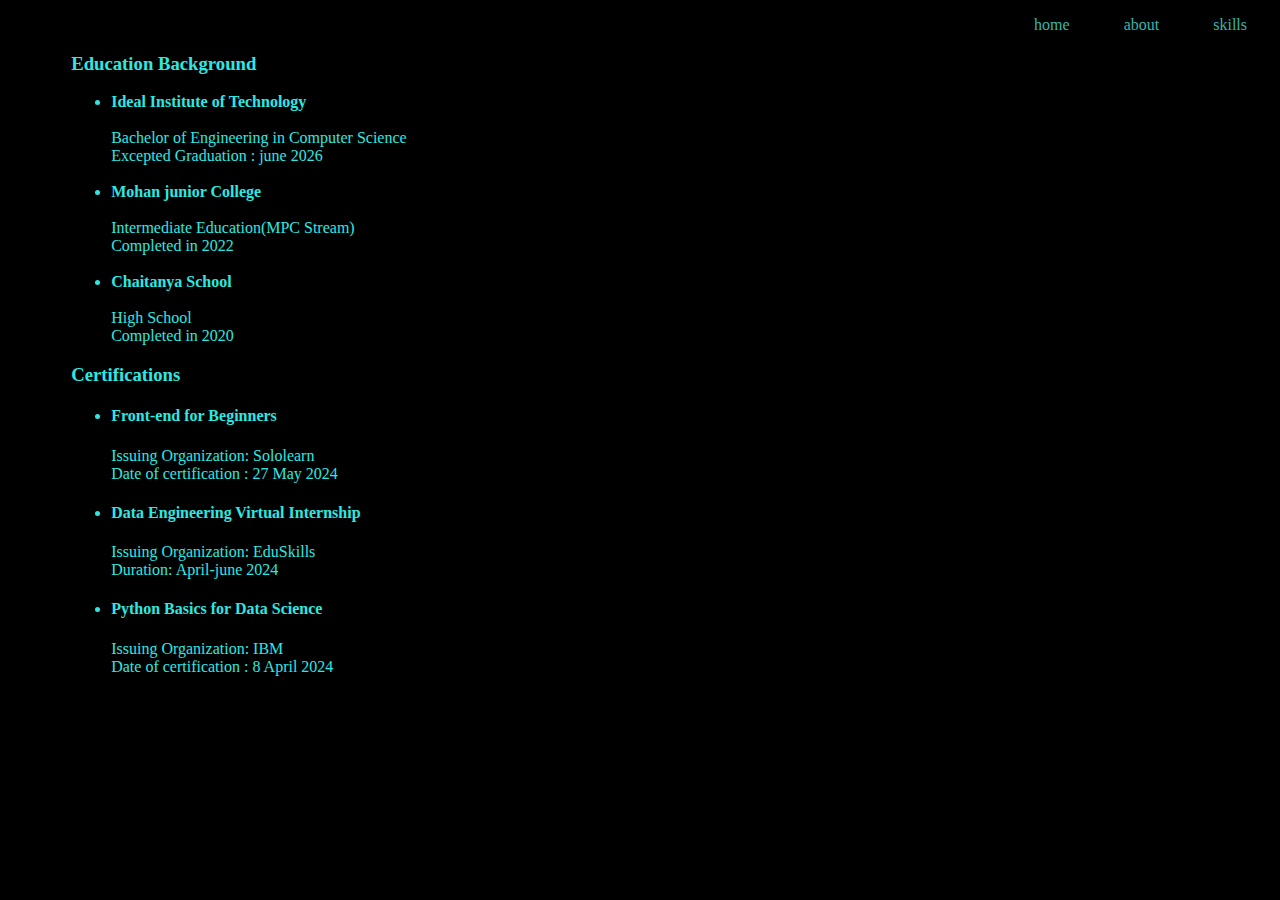
<file: protofilo/templates/about.html>
<!DOCTYPE html>
<html lang="en">
<head>
    <meta charset="UTF-8">
    <meta name="viewport" content="width=device-width, initial-scale=1.0">
    <title>Document</title>
    <link href="style.css" rel="stylesheet">
</head>
<body id="aboutme">
    <div class="nav">
        <ul >
            <li><a href="index.html">home</a></li>
            <li><a href="about.html">about</a></li>
            <li><a href="mk.html">skills</a></li>
        </ul>
   </div>
    <div class="about">
        <div class="edu">
            <h3 class="certfy_head">Education Background</h3>
            <ul class="Education">
                <li>
                    <b>Ideal Institute of Technology</b><br><br>
                    Bachelor of Engineering in Computer Science<br>
                    Excepted Graduation : june 2026<br><br>
                </li>
                <li>
                    <b>Mohan junior College</b><br><br>
                    Intermediate Education(MPC Stream)<br>
                    Completed in 2022<br><br>
                </li>
                <li>
                   <b> Chaitanya School</b><br><br>
                    High School<br>
                    Completed in 2020<br>
                </li>
            </ul>
        </div>
        <div class="certification">
            <h3 class="certfy_head">Certifications</h3>
            <ul class="certify">
                <li><h4>Front-end for Beginners</h4>
                    
                    Issuing Organization: Sololearn<br>
                    Date of certification : 27 May 2024
                </li>
                <li><h4>Data Engineering Virtual Internship</h4>
                    Issuing Organization: EduSkills<br>
                    Duration: April-june 2024
                </li>
                <li><h4>Python Basics for Data Science</h4>
                    Issuing Organization: IBM<br>
                    Date of certification : 8 April 2024<br>
                </li>
                

            </ul>

        </div>

    </div>
        
</body>
</html>
</file>
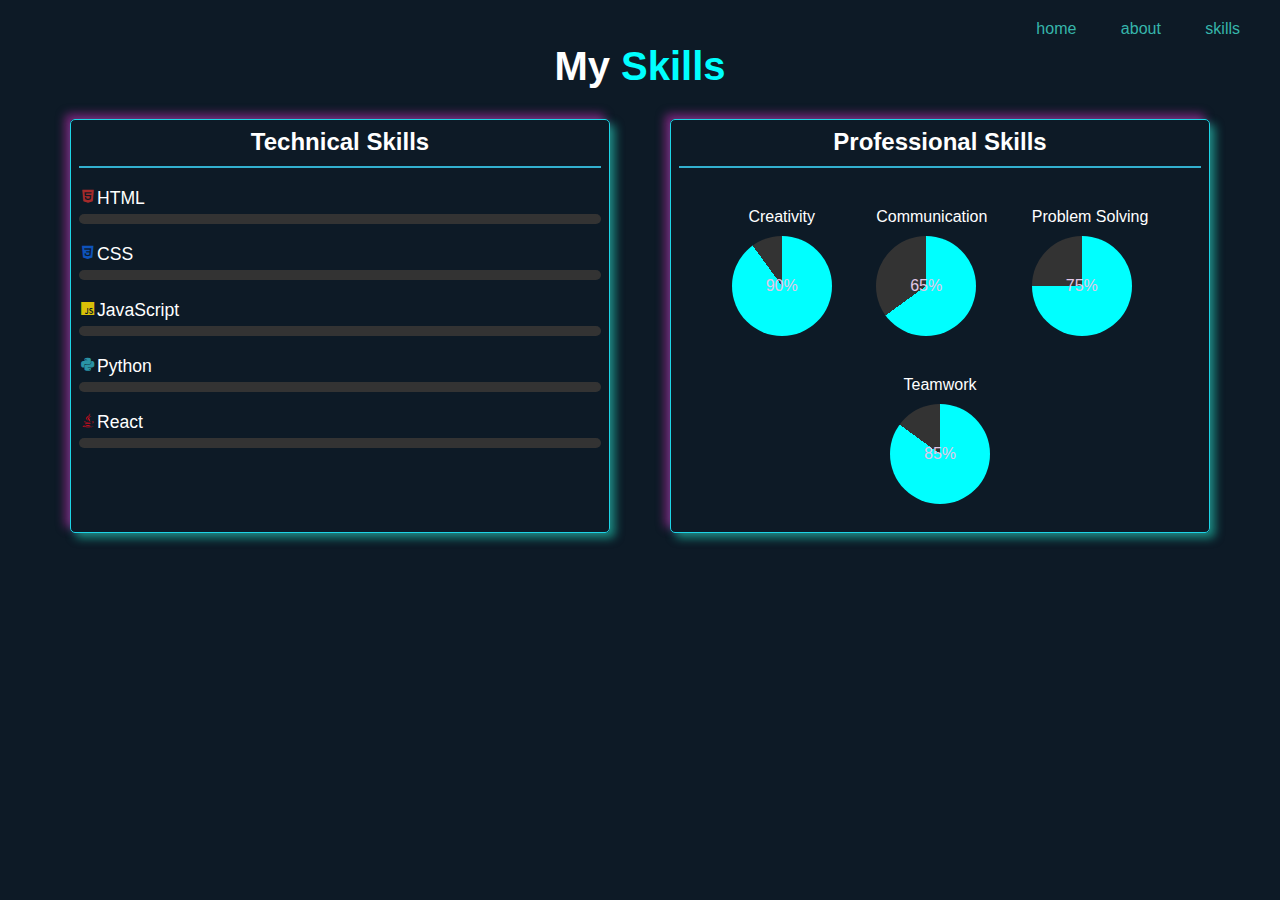
<file: protofilo/templates/mk.html>
<!DOCTYPE html>
<html lang="en">
<head>
    <meta charset="UTF-8">
    <meta name="viewport" content="width=device-width, initial-scale=1.0">
    <title>Skills Section</title>
    <link rel="stylesheet" href="mk.css">
    <link href='https://unpkg.com/boxicons@2.1.4/css/boxicons.min.css' rel='stylesheet'>
</head>
<body>
   <div class="nav">
        <ul >
            <li><a href="index.html">home</a></li>
            <li><a href="about.html">about</a></li>
            <li><a href="mk.html">skills</a></li>
        </ul>
   </div>
    <section class="skills-section">
        <h1>My <span class="highlight">Skills</span></h1>
        <div class="skills-container">
            <div class="technical-skills">
                <h2>Technical Skills</h2>
                <div class="skill" >
                    <p> <i  style="color:brown" class='bx bxl-html5'></i>HTML</p>
                    <div class="progress-bar" data-percent="90%"></div>
                </div>
                <div class="skill">
                    <p><i  style="color:rgb(14, 83, 186)" class='bx bxl-css3'></i>CSS</p>
                    <div class="progress-bar" data-percent="75%"></div>
                </div>
                <div class="skill">
                    <p> <i style="color:rgb(217, 192, 7)" class='bx bxl-javascript'></i>JavaScript</p>
                    <div class="progress-bar" data-percent="80%"></div>
                </div>
                <div class="skill">
                    <p> <i  style="color:rgb(42, 147, 165)" class='bx bxl-python'></i>Python</p>
                    <div class="progress-bar" data-percent="83%"></div>
                </div>
                <div class="skill">
                    <p> <i  style="color:rgb(241, 8, 28)" class='bx bxl-java'></i>React</p>
                    <div class="progress-bar" data-percent="60%"></div>
                </div>
            </div>

            <div class="professional-skills">
                <h2>Professional Skills</h2>
                <div class="circle-skill">
                    <p>Creativity</p>
                    <div class="circle" data-percent="90%"></div>
                </div>
                <div class="circle-skill">
                    <p>Communication</p>
                    <div class="circle" data-percent="65%"></div>
                </div>
                <div class="circle-skill">
                    <p>Problem Solving</p>
                    <div class="circle" data-percent="75%"></div>
                </div>
                <div class="circle-skill">
                    <p>Teamwork</p>
                    <div class="circle" data-percent="85%"></div>
                </div>
            </div>
        </div>
    </section>
</body>
</html>
</file>
<file: protofilo/templates/style.css>
body,#aboutme{
    font-family: 'Times New Roman', Times, serif;
    background-color: black;
    color:rgb(45, 232, 226);
    

}
.nav ul {
    list-style-type: none; /* Removes bullet points */
    padding: 0;
    margin-bottom: 5px;
    margin-bottom: 6px;
    text-align: right;
}

.nav ul li {
    display: inline; /* Makes the list items inline */
    
}

.nav ul li a {
    color: rgb(54, 181, 171);
    text-decoration: none;
    margin:5px;
    padding: 20px; /* Optional: Adds padding */
    
}
.nav ul li a:hover{
    color: rgb(73, 8, 101);
    font-size: larger;

}
.edu , .certification {
     margin-left: 5%;
    
}
.edu li,.certification li{
    text-align: left;
}
.certify_head{
    padding:0;
    text-align: center;
}
   
   

img{
    position: absolute;
    right:0;
    width: 30%;
    height:20em;
    border:5px solid rgb(85, 173, 205);
    
    border-radius: 50%;
    box-shadow: 5px 8px 25px 25px rgba(122, 213, 223, 0.7);
    margin-right: 1%;
    margin-top: 5%;
    
}

p{
    position:absolute;
    text-align: left;
    width:65%;
    color:rgb(45, 232, 226);
    
}
h5,h1,.sub-head{
    color:rgb(45, 232, 226);
}


button{
    margin-top:45vh;
    margin-left:25%;
    background-color:rgb(45, 232, 226);
    color:white;
    box-shadow: 4px 4px rgb(60, 152, 147);
    border: 3px solid rgb(195, 130, 141);
    border-radius: 10px;
    width:20vh;
    height:8vh;

}
button:hover{
    background-color:rgb(15, 112, 108);
    box-shadow: 5px 5px rgb(60, 152, 147);
    cursor:pointer;
}
h2{
    color:antiquewhite;
    text-align: center;
}
section{
    display:flex;
    flex-wrap:wrap;
    margin-bottom:25%
}
</file>
<file: protofilo/templates/mk.css>
* {
    margin: 0;
    padding: 0;
    box-sizing: border-box;
    font-family: 'Arial', sans-serif;
}
body {
    background-color: #0d1a26;
    color: #fff;
    text-align: center;
    padding: 20px;
}
.nav ul {
    list-style-type: none; /* Removes bullet points */
    padding: 0;
    margin: 0;
    margin-bottom: 6px;
    text-align: right;
}

.nav ul li {
    display: inline; /* Makes the list items inline */
    
}

.nav ul li a {
    color: rgb(54, 181, 171);
    text-decoration: none;
   
    padding: 20px; /* Optional: Adds padding */
}
.nav ul li a:hover{
    color: rgb(73, 8, 101);
    font-size: larger;

}


.skills-section {
    max-width: 1200px;
    margin: 0 auto;
}

h1 {
    font-size: 2.5rem;
    margin-bottom: 30px;
}

.highlight {
    color: #00ffff;
}

.skills-container {
    display: flex;
    justify-content: space-around;
    flex-wrap: wrap;
}

.technical-skills, .professional-skills {
    width: 45%;
    border :1px solid rgb(29, 213, 230);
    border-radius: 5px;
    padding:8px;
    box-shadow: 5px 5px 10px rgba(37, 250, 218, 0.5), 
                -5px -5px 10px rgba(222, 50, 202, 0.5);
}

.technical-skills h2, .professional-skills h2 {
    margin-bottom: 20px;
    border-bottom: 1px solid #32b0cf;
    
    padding-bottom: 10px;
    border-width: 2px;
    
    
}

.skill {
    margin-bottom: 20px;

}

.skill p {
    text-align: left;
    margin-bottom: 5px;
    font-size: 1.1rem;
}

.progress-bar {
    background-color: #333;
    width: 100%;
    height: 10px;
    position: relative;
    border-radius: 10px;
}

.progress-bar::before {
    content: '';
    position: absolute;
    top: 0;
    left: 0;
    height: 100%;
    background-color: #00ffff;
    width: 0;
    border-radius: 10px;
    animation: progress-animation 2s ease forwards;
}

@keyframes progress-animation {
    to {
        width: var(--progress-width);
    }
}

.progress-bar[data-percent="90%"] {
    --progress-width: 90%;
    
}

.progress-bar[data-percent="75%"] {
    --progress-width: 75%;
}

.progress-bar[data-percent="80%"] {
    --progress-width: 80%;
}

.progress-bar[data-percent="83%"] {
    --progress-width: 83%;
}

.progress-bar[data-percent="60%"] {
    --progress-width: 60%;
}

/* Circular Progress */
.circle-skill {
    display: inline-block;
    margin: 20px;
}

.circle-skill p {
    margin-bottom: 10px;
}

.circle {
    width: 100px;
    height: 100px;
    background: conic-gradient(#00ffff calc(var(--progress) * 1%), #333 calc(var(--progress) * 1%));
    border-radius: 50%;
    display: flex;
    align-items: center;
    justify-content: center;
    color: #e2c7e7;
    font-size: 1.5rem;
    position: relative;
}

.circle::after{
    content: attr(data-percent);
    position: absolute;
    font-size: 1rem;
}

.circle[data-percent="90%"] {
    --progress: 90;
}

.circle[data-percent="65%"] {
    --progress: 65;
}

.circle[data-percent="75%"] {
    --progress: 75;
}

.circle[data-percent="85%"] {
    --progress: 85;
}
</file>
